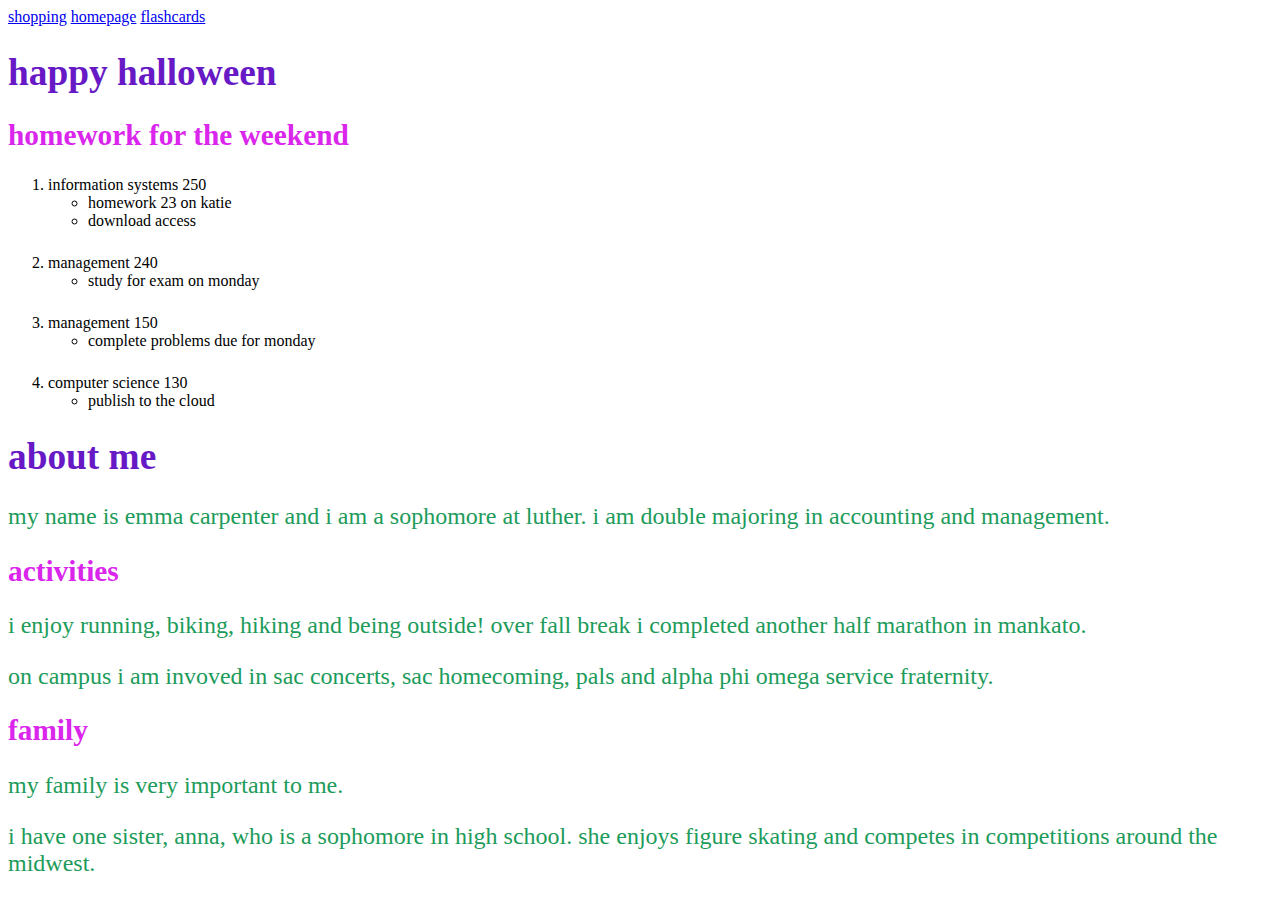
<file: index.html>
<html>
<head>
<link rel="stylesheet" href="mystyle.css" type="text/css">
<link rel="stylesheet" href="mystyle.css" type="text/css">
<link rel="stylesheet" href="mystyle.css" type="text/css">
<a href="shopping.html">shopping</a>
<a href="homepage.html">homepage</a>
<a href="flashcard.html">flashcards</a>
<title>hello</title>
</head>
<body>
<h1>happy halloween</h1>
<h2>homework for the weekend</h2>
<p><ol><li>information systems 250</li> 
<ul><li>homework 23 on katie</li>
<li>download access</li></ul></p>
<p><li>management 240</li>
<ul><li>study for exam on monday</li></ul></p>
<p><li>management 150</li>
<ul><li>complete problems due for monday</li></ul></p>
<p><li>computer science 130</li>
<ul><li>publish to the cloud</li></ul></p></ol>
</body>
<h1>about me</h1>
<p>my name is emma carpenter and i am a sophomore at luther. i am double majoring in accounting and management.</p>
<h2>activities</h2>
<p>i enjoy running, biking, hiking and being outside! over fall break i completed another half marathon in mankato.</p>
<p>on campus i am invoved in sac concerts, sac homecoming, pals and alpha phi omega service fraternity.</p>
<h2>family</h2>
<p>my family is very important to me.</p>
<p>i have one sister, anna, who is a sophomore in high school. she enjoys figure skating and competes in competitions around the midwest.</p>
</html>
</file>
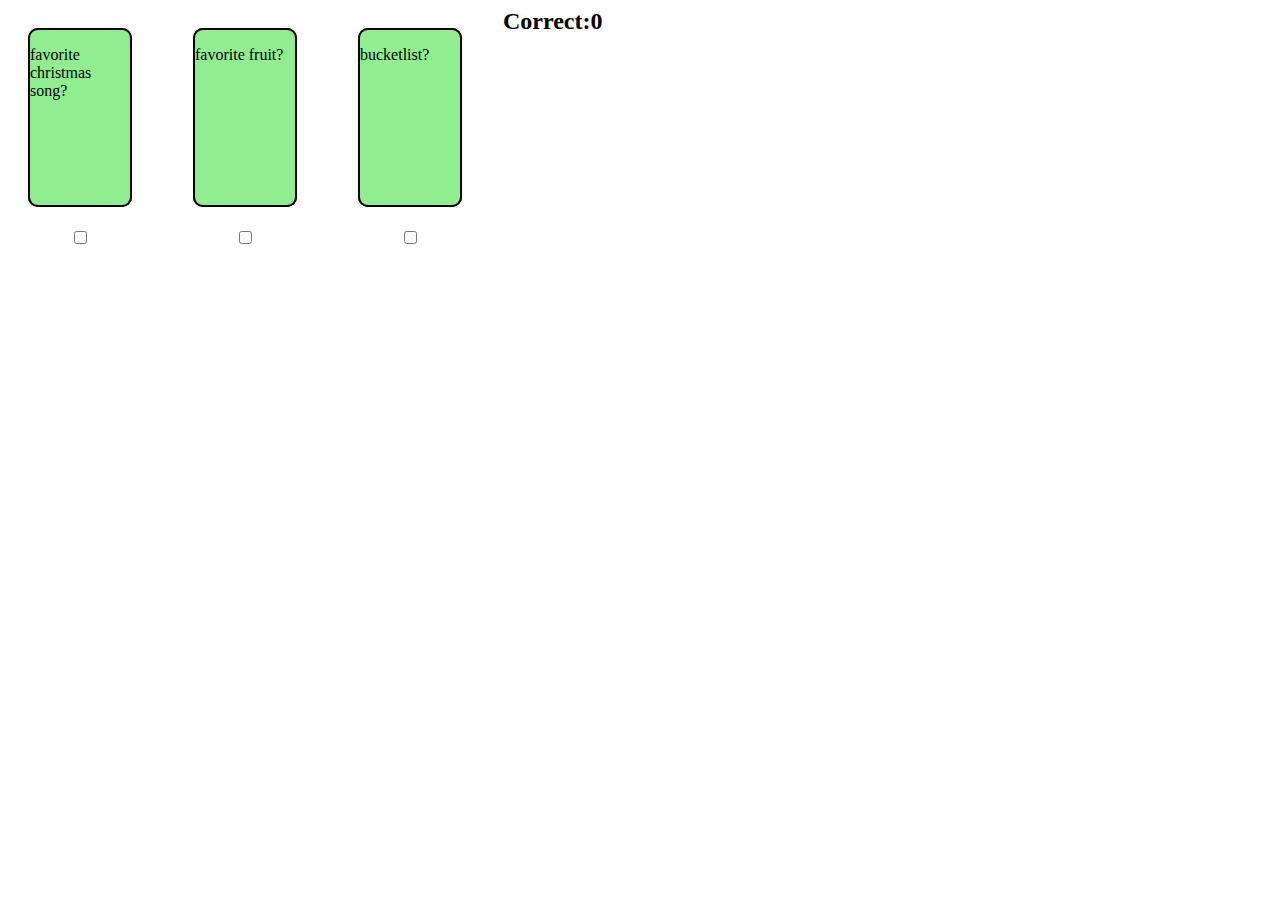
<file: flashcard.html>
<html>
<head>
  <style>
    nav{
      position: relative;
      margin: 20px;
      float: left;
      height: 200px;
      width: 125px;
    } 
    section {
      position: absolute;
      top: 0px
      left: 0px;
      height: 175px;
      width: 100px;
      border: 2px solid black;
      border-radius: 10px;
    }
    .question {
      background-color: lightgreen;
    }
    .answer {
      background-color: lightblue;
    }
    nav:hover .question {
      display:none;
    }
    input:checked ~ .question {
      background-color: pink;
    }
    input {
      position: absolute;
      top: 200px;
      left: 42px;
    }
  </style>
</head>
<body>
<script type= "text/javascript">
  counter = 0
  updateCounter = function(cbId) {
    theCheckbox = document.querySelector("#"+cbId);
    if (theCheckbox.checked) {
      counter = counter + 1;
    } else {
      counter = counter - 1;
    }
    countSpot = document.querySelector('#myCounter');
    countSpot.innerHTML = "Correct: " + counter;
  }
</script>
<nav>
<input id="cb1" type="checkbox" onclick="updateCounter('cb1');">
<section class="answer">
  <p>silver bells</p>
</section>
<section class="question">
  <p>favorite christmas song?</p>
  </section>
  </nav>
  <nav>
  <input id="cb2" type="checkbox" onclick="updateCounter('cb2');">
<section class="answer">
  <p>rasberries</p>
</section>
<section class="question">
  <p>favorite fruit?</p>
</section>
</nav>
<nav>
<input id="cb3" type="checkbox" onclick="updateCounter('cb3');">
  <section class="answer">
    <p>paragliding in switzerland</p>
  </section>
  <section class="question">
    <p>bucketlist?</p>
  </section>
</nav>
<h2 id="myCounter"> Correct:0</h2>
</body>
</html>
</file>
<file: shopping.html>
<html>
<head>
<link rel="stylesheet" href="shop.css" type="text/css">
<title>grocery list</title>
</head>


<body>
<main>
<ul id="grocerylist">
</ul>
</main>
<button onclick="additem()">add</button>
<input type="text" id=grocerybox>
<script type="text/javascript">
additem = function() {
  itemClass = document.getElementById("priority").value;
  myUL = document.querySelector('#grocerylist');
  myTextBox = document.querySelector('#grocerybox');
  myLi = document.createElement('li');
  myGrocery = document.createTextNode(myTextBox.value);
  myCb = document.createElement('input');
  myLi.classList.add(itemClass)
  myCb.type = 'checkbox'
  myCb.onclick = checkme;
  myLi.appendChild(myCb);
  myLi.appendChild(myGrocery);
  myUL.appendChild(myLi);
  myTextBox.value = "";
}
checkme = function() {
  if(this.checked)
  this.parentNode.classList.add('done')
  else
  this.parentNode.classList.remove('done')
}
</script>

<select id="priority">
    <option value=fruit>fruit</option>
    <option value=vegetable>vegetable</option>
    <option value=meat>meat</option>
    <option value=dairy>dairy</option>
    <option value=snack>snack</option>
</select>

</body>
</file>
<file: mystyle.css>
h1{color:rgb(103,25,198); font-size:28pt;
}
h2{color:#da26ec; font-size:22pt;
}
p{color:rgb(29,155,90); font-size:18pt;
}
</file>
<file: shop.css>
h1 {color: rgb(45,100,220);
}
.fruit {background-color: #33CC66;
}
.snack {background-color: #6666FF;
}
.meat {background-color: #3399FF;
}
.vegetable {background-color: #FF3399;
}
.dairy {background-color: #00FFFF;
}
h1 {text-align: center;
}
body { background-image: url("http://2.bp.blogspot.com/-b-vHEOAY7j0/UfXxW2OgzNI/AAAAAAAAFhs/IeTJvHYthE0/s1600/Aisles+of+Groceries.jpg")
      }
li {list-style-type: none;
}
.done {text-decoration: line-through;
}
</file>
